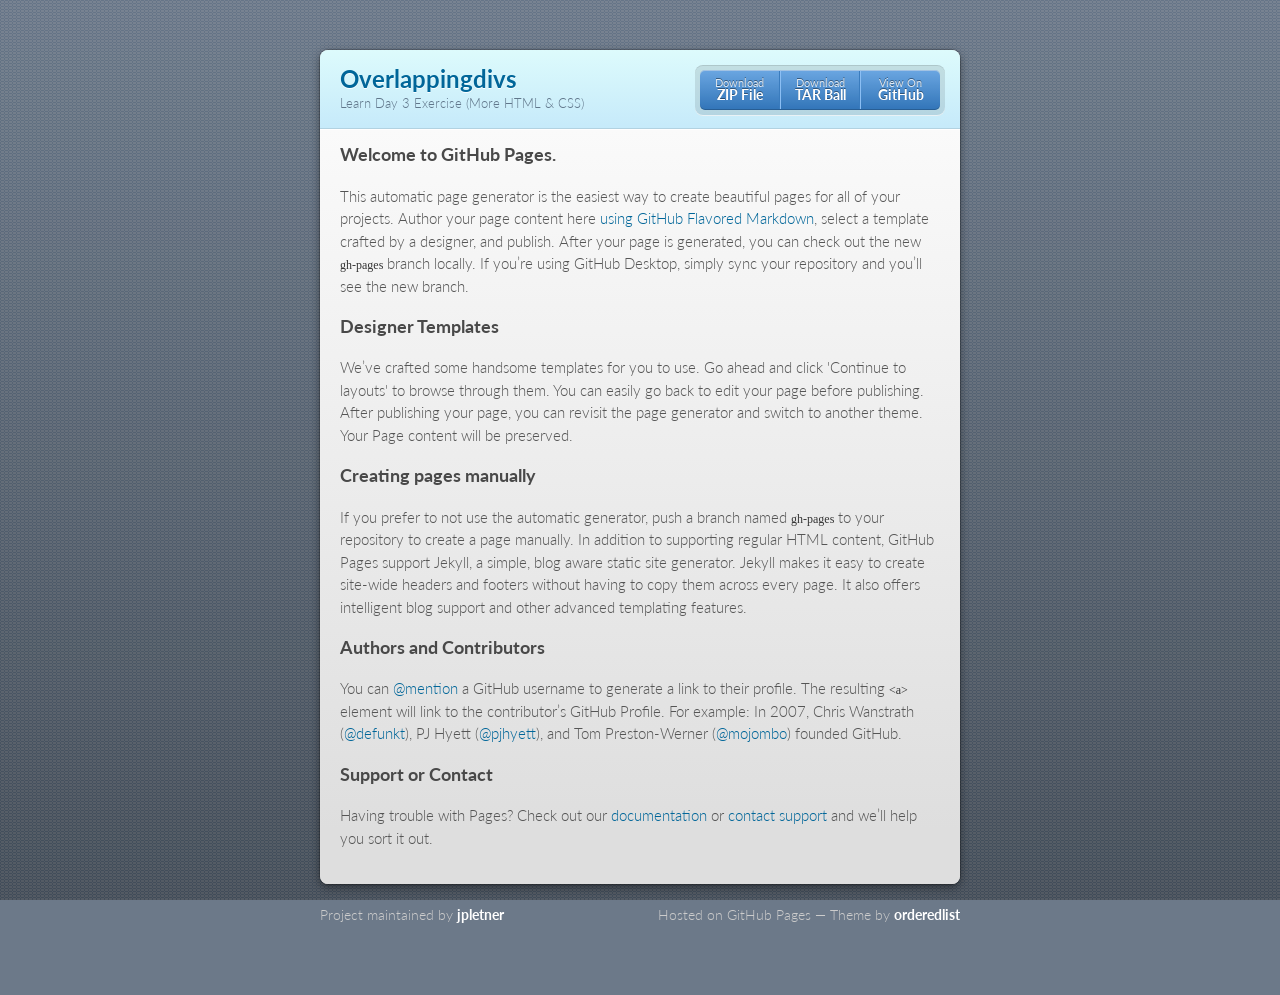
<file: index.html>
<!doctype html>
<html>
  <head>
    <meta charset="utf-8">
    <meta http-equiv="X-UA-Compatible" content="chrome=1">
    <title>Overlappingdivs by jpletner</title>

    <link rel="stylesheet" href="stylesheets/styles.css">
    <link rel="stylesheet" href="stylesheets/github-dark.css">
    <script src="javascripts/scale.fix.js"></script>
    <meta name="viewport" content="width=device-width, initial-scale=1, user-scalable=no">

    <!--[if lt IE 9]>
    <script src="//html5shiv.googlecode.com/svn/trunk/html5.js"></script>
    <![endif]-->
  </head>
  <body>
    <div class="wrapper">
      <header>
        <h1>Overlappingdivs</h1>
        <p>Learn Day 3 Exercise (More HTML &amp; CSS)</p>
        <p class="view"><a href="https://github.com/jpletner/OverlappingDivs">View the Project on GitHub <small>jpletner/OverlappingDivs</small></a></p>
        <ul>
          <li><a href="https://github.com/jpletner/OverlappingDivs/zipball/master">Download <strong>ZIP File</strong></a></li>
          <li><a href="https://github.com/jpletner/OverlappingDivs/tarball/master">Download <strong>TAR Ball</strong></a></li>
          <li><a href="https://github.com/jpletner/OverlappingDivs">View On <strong>GitHub</strong></a></li>
        </ul>
      </header>
      <section>
        <h3>
<a id="welcome-to-github-pages" class="anchor" href="#welcome-to-github-pages" aria-hidden="true"><span class="octicon octicon-link"></span></a>Welcome to GitHub Pages.</h3>

<p>This automatic page generator is the easiest way to create beautiful pages for all of your projects. Author your page content here <a href="https://guides.github.com/features/mastering-markdown/">using GitHub Flavored Markdown</a>, select a template crafted by a designer, and publish. After your page is generated, you can check out the new <code>gh-pages</code> branch locally. If you’re using GitHub Desktop, simply sync your repository and you’ll see the new branch.</p>

<h3>
<a id="designer-templates" class="anchor" href="#designer-templates" aria-hidden="true"><span class="octicon octicon-link"></span></a>Designer Templates</h3>

<p>We’ve crafted some handsome templates for you to use. Go ahead and click 'Continue to layouts' to browse through them. You can easily go back to edit your page before publishing. After publishing your page, you can revisit the page generator and switch to another theme. Your Page content will be preserved.</p>

<h3>
<a id="creating-pages-manually" class="anchor" href="#creating-pages-manually" aria-hidden="true"><span class="octicon octicon-link"></span></a>Creating pages manually</h3>

<p>If you prefer to not use the automatic generator, push a branch named <code>gh-pages</code> to your repository to create a page manually. In addition to supporting regular HTML content, GitHub Pages support Jekyll, a simple, blog aware static site generator. Jekyll makes it easy to create site-wide headers and footers without having to copy them across every page. It also offers intelligent blog support and other advanced templating features.</p>

<h3>
<a id="authors-and-contributors" class="anchor" href="#authors-and-contributors" aria-hidden="true"><span class="octicon octicon-link"></span></a>Authors and Contributors</h3>

<p>You can <a href="https://github.com/blog/821" class="user-mention">@mention</a> a GitHub username to generate a link to their profile. The resulting <code>&lt;a&gt;</code> element will link to the contributor’s GitHub Profile. For example: In 2007, Chris Wanstrath (<a href="https://github.com/defunkt" class="user-mention">@defunkt</a>), PJ Hyett (<a href="https://github.com/pjhyett" class="user-mention">@pjhyett</a>), and Tom Preston-Werner (<a href="https://github.com/mojombo" class="user-mention">@mojombo</a>) founded GitHub.</p>

<h3>
<a id="support-or-contact" class="anchor" href="#support-or-contact" aria-hidden="true"><span class="octicon octicon-link"></span></a>Support or Contact</h3>

<p>Having trouble with Pages? Check out our <a href="https://help.github.com/pages">documentation</a> or <a href="https://github.com/contact">contact support</a> and we’ll help you sort it out.</p>
      </section>
    </div>
    <footer>
      <p>Project maintained by <a href="https://github.com/jpletner">jpletner</a></p>
      <p>Hosted on GitHub Pages &mdash; Theme by <a href="https://github.com/orderedlist">orderedlist</a></p>
    </footer>
    <!--[if !IE]><script>fixScale(document);</script><![endif]-->
    
  </body>
</html>
</file>
<file: stylesheets/styles.css>
@import url(https://fonts.googleapis.com/css?family=Lato:300italic,700italic,300,700);
html {
  background: #6C7989;
  background: #6c7989 -webkit-gradient(linear, 50% 0%, 50% 100%, color-stop(0%, #6c7989), color-stop(100%, #434b55)) fixed;
  background: #6c7989 -webkit-linear-gradient(#6c7989, #434b55) fixed;
  background: #6c7989 -moz-linear-gradient(#6c7989, #434b55) fixed;
  background: #6c7989 -o-linear-gradient(#6c7989, #434b55) fixed;
  background: #6c7989 -ms-linear-gradient(#6c7989, #434b55) fixed;
  background: #6c7989 linear-gradient(#6c7989, #434b55) fixed;
}

body {
  padding: 50px 0;
  margin: 0;
  font: 14px/1.5 Lato, "Helvetica Neue", Helvetica, Arial, sans-serif;
  color: #555;
  font-weight: 300;
  background: url('[data-uri]') fixed;
}

.wrapper {
  width: 640px;
  margin: 0 auto;
  background: #DEDEDE;
  -webkit-border-radius: 8px;
  -moz-border-radius: 8px;
  -ms-border-radius: 8px;
  -o-border-radius: 8px;
  border-radius: 8px;
  -webkit-box-shadow: rgba(0, 0, 0, 0.2) 0 0 0 1px, rgba(0, 0, 0, 0.45) 0 3px 10px;
  -moz-box-shadow: rgba(0, 0, 0, 0.2) 0 0 0 1px, rgba(0, 0, 0, 0.45) 0 3px 10px;
  box-shadow: rgba(0, 0, 0, 0.2) 0 0 0 1px, rgba(0, 0, 0, 0.45) 0 3px 10px;
}

header, section, footer {
  display: block;
}

a {
  color: #069;
  text-decoration: none;
}

p {
  margin: 0 0 20px;
  padding: 0;
}

strong {
  color: #222;
  font-weight: 700;
}

header {
  -webkit-border-radius: 8px 8px 0 0;
  -moz-border-radius: 8px 8px 0 0;
  -ms-border-radius: 8px 8px 0 0;
  -o-border-radius: 8px 8px 0 0;
  border-radius: 8px 8px 0 0;
  background: #C6EAFA;
  background: -webkit-gradient(linear, 50% 0%, 50% 100%, color-stop(0%, #ddfbfc), color-stop(100%, #c6eafa));
  background: -webkit-linear-gradient(#ddfbfc, #c6eafa);
  background: -moz-linear-gradient(#ddfbfc, #c6eafa);
  background: -o-linear-gradient(#ddfbfc, #c6eafa);
  background: -ms-linear-gradient(#ddfbfc, #c6eafa);
  background: linear-gradient(#ddfbfc, #c6eafa);
  position: relative;
  padding: 15px 20px;
  border-bottom: 1px solid #B2D2E1;
}
header h1 {
  margin: 0;
  padding: 0;
  font-size: 24px;
  line-height: 1.2;
  color: #069;
  text-shadow: rgba(255, 255, 255, 0.9) 0 1px 0;
}
header.without-description h1 {
  margin: 10px 0;
}
header p {
  margin: 0;
  color: #61778B;
  width: 300px;
  font-size: 13px;
}
header p.view {
  display: none;
  font-weight: 700;
  text-shadow: rgba(255, 255, 255, 0.9) 0 1px 0;
  -webkit-font-smoothing: antialiased;
}
header p.view a {
  color: #06c;
}
header p.view small {
  font-weight: 400;
}
header ul {
  margin: 0;
  padding: 0;
  list-style: none;
  position: absolute;
  z-index: 1;
  right: 20px;
  top: 20px;
  height: 38px;
  padding: 1px 0;
  background: #5198DF;
  background: -webkit-gradient(linear, 50% 0%, 50% 100%, color-stop(0%, #77b9fb), color-stop(100%, #3782cd));
  background: -webkit-linear-gradient(#77b9fb, #3782cd);
  background: -moz-linear-gradient(#77b9fb, #3782cd);
  background: -o-linear-gradient(#77b9fb, #3782cd);
  background: -ms-linear-gradient(#77b9fb, #3782cd);
  background: linear-gradient(#77b9fb, #3782cd);
  border-radius: 5px;
  -webkit-box-shadow: inset rgba(255, 255, 255, 0.45) 0 1px 0, inset rgba(0, 0, 0, 0.2) 0 -1px 0;
  -moz-box-shadow: inset rgba(255, 255, 255, 0.45) 0 1px 0, inset rgba(0, 0, 0, 0.2) 0 -1px 0;
  box-shadow: inset rgba(255, 255, 255, 0.45) 0 1px 0, inset rgba(0, 0, 0, 0.2) 0 -1px 0;
  width: auto;
}
header ul:before {
  content: '';
  position: absolute;
  z-index: -1;
  left: -5px;
  top: -4px;
  right: -5px;
  bottom: -6px;
  background: rgba(0, 0, 0, 0.1);
  -webkit-border-radius: 8px;
  -moz-border-radius: 8px;
  -ms-border-radius: 8px;
  -o-border-radius: 8px;
  border-radius: 8px;
  -webkit-box-shadow: rgba(0, 0, 0, 0.2) 0 -1px 0, inset rgba(255, 255, 255, 0.7) 0 -1px 0;
  -moz-box-shadow: rgba(0, 0, 0, 0.2) 0 -1px 0, inset rgba(255, 255, 255, 0.7) 0 -1px 0;
  box-shadow: rgba(0, 0, 0, 0.2) 0 -1px 0, inset rgba(255, 255, 255, 0.7) 0 -1px 0;
}
header ul li {
  width: 79px;
  float: left;
  border-right: 1px solid #3A7CBE;
  height: 38px;
}
header ul li.single {
  border: none;
}
header ul li + li {
  width: 78px;
  border-left: 1px solid #8BBEF3;
}
header ul li + li + li {
  border-right: none;
  width: 79px;
}
header ul a {
  line-height: 1;
  font-size: 11px;
  color: #fff;
  color: rgba(255, 255, 255, 0.8);
  display: block;
  text-align: center;
  font-weight: 400;
  padding-top: 6px;
  height: 40px;
  text-shadow: rgba(0, 0, 0, 0.4) 0 -1px 0;
}
header ul a strong {
  font-size: 14px;
  display: block;
  color: #fff;
  -webkit-font-smoothing: antialiased;
}

section {
  padding: 15px 20px;
  font-size: 15px;
  border-top: 1px solid #fff;
  background: -webkit-gradient(linear, 50% 0%, 50% 700, color-stop(0%, #fafafa), color-stop(100%, #dedede));
  background: -webkit-linear-gradient(#fafafa, #dedede 700px);
  background: -moz-linear-gradient(#fafafa, #dedede 700px);
  background: -o-linear-gradient(#fafafa, #dedede 700px);
  background: -ms-linear-gradient(#fafafa, #dedede 700px);
  background: linear-gradient(#fafafa, #dedede 700px);
  -webkit-border-radius: 0 0 8px 8px;
  -moz-border-radius: 0 0 8px 8px;
  -ms-border-radius: 0 0 8px 8px;
  -o-border-radius: 0 0 8px 8px;
  border-radius: 0 0 8px 8px;
  position: relative;
}

h1, h2, h3, h4, h5, h6 {
  color: #222;
  padding: 0;
  margin: 0 0 20px;
  line-height: 1.2;
}

p, ul, ol, table, pre, dl {
  margin: 0 0 20px;
}

h1, h2, h3 {
  line-height: 1.1;
}

h1 {
  font-size: 28px;
}

h2 {
  color: #393939;
}

h3, h4, h5, h6 {
  color: #494949;
}

blockquote {
  margin: 0 -20px 20px;
  padding: 15px 20px 1px 40px;
  font-style: italic;
  background: #ccc;
  background: rgba(0, 0, 0, 0.06);
  color: #222;
}

img {
  max-width: 100%;
}

code, pre {
  font-family: Monaco, Bitstream Vera Sans Mono, Lucida Console, Terminal;
  color: #333;
  font-size: 12px;
  overflow-x: auto;
}

pre {
  padding: 20px;
  background: #3A3C42;
  color: #f8f8f2;
  margin: 0 -20px 20px;
}
pre code {
  color: #f8f8f2;
}
li pre {
  margin-left: -60px;
  padding-left: 60px;
}

table {
  width: 100%;
  border-collapse: collapse;
}

th, td {
  text-align: left;
  padding: 5px 10px;
  border-bottom: 1px solid #aaa;
}

dt {
  color: #222;
  font-weight: 700;
}

th {
  color: #222;
}

small {
  font-size: 11px;
}

hr {
  border: 0;
  background: #aaa;
  height: 1px;
  margin: 0 0 20px;
}

footer {
  width: 640px;
  margin: 0 auto;
  padding: 20px 0 0;
  color: #ccc;
  overflow: hidden;
}
footer a {
  color: #fff;
  font-weight: bold;
}
footer p {
  float: left;
}
footer p + p {
  float: right;
}

@media print, screen and (max-width: 740px) {
  body {
    padding: 0;
  }

  .wrapper {
    -webkit-border-radius: 0;
    -moz-border-radius: 0;
    -ms-border-radius: 0;
    -o-border-radius: 0;
    border-radius: 0;
    -webkit-box-shadow: none;
    -moz-box-shadow: none;
    box-shadow: none;
    width: 100%;
  }

  footer {
    -webkit-border-radius: 0;
    -moz-border-radius: 0;
    -ms-border-radius: 0;
    -o-border-radius: 0;
    border-radius: 0;
    padding: 20px;
    width: auto;
  }
  footer p {
    float: none;
    margin: 0;
  }
  footer p + p {
    float: none;
  }
}
@media print, screen and (max-width:580px) {
  header ul {
    display: none;
  }

  header p.view {
    display: block;
  }

  header p {
    width: 100%;
  }
}
@media print {
  header p.view a small:before {
    content: 'at https://github.com/';
  }
}
</file>
<file: stylesheets/github-dark.css>
/*
   Copyright 2014 GitHub Inc.

   Licensed under the Apache License, Version 2.0 (the "License");
   you may not use this file except in compliance with the License.
   You may obtain a copy of the License at

       http://www.apache.org/licenses/LICENSE-2.0

   Unless required by applicable law or agreed to in writing, software
   distributed under the License is distributed on an "AS IS" BASIS,
   WITHOUT WARRANTIES OR CONDITIONS OF ANY KIND, either express or implied.
   See the License for the specific language governing permissions and
   limitations under the License.

*/

.pl-c /* comment */ {
  color: #969896;
}

.pl-c1      /* constant, markup.raw, meta.diff.header, meta.module-reference, meta.property-name, support, support.constant, support.variable, variable.other.constant */,
.pl-s .pl-v /* string variable */ {
  color: #0099cd;
}

.pl-e  /* entity */,
.pl-en /* entity.name */ {
  color: #9774cb;
}

.pl-s .pl-s1 /* string source */,
.pl-smi      /* storage.modifier.import, storage.modifier.package, storage.type.java, variable.other, variable.parameter.function */ {
  color: #ddd;
}

.pl-ent /* entity.name.tag */ {
  color: #7bcc72;
}

.pl-k /* keyword, storage, storage.type */ {
  color: #cc2372;
}

.pl-pds              /* punctuation.definition.string, string.regexp.character-class */,
.pl-s                /* string */,
.pl-s .pl-pse .pl-s1 /* string punctuation.section.embedded source */,
.pl-sr               /* string.regexp */,
.pl-sr .pl-cce       /* string.regexp constant.character.escape */,
.pl-sr .pl-sra       /* string.regexp string.regexp.arbitrary-repitition */,
.pl-sr .pl-sre       /* string.regexp source.ruby.embedded */ {
  color: #3c66e2;
}

.pl-v /* variable */ {
  color: #fb8764;
}

.pl-id /* invalid.deprecated */ {
  color: #e63525;
}

.pl-ii /* invalid.illegal */ {
  background-color: #e63525;
  color: #f8f8f8;
}

.pl-sr .pl-cce /* string.regexp constant.character.escape */ {
  color: #7bcc72;
  font-weight: bold;
}

.pl-ml /* markup.list */ {
  color: #c26b2b;
}

.pl-mh        /* markup.heading */,
.pl-mh .pl-en /* markup.heading entity.name */,
.pl-ms        /* meta.separator */ {
  color: #264ec5;
  font-weight: bold;
}

.pl-mq /* markup.quote */ {
  color: #00acac;
}

.pl-mi /* markup.italic */ {
  color: #ddd;
  font-style: italic;
}

.pl-mb /* markup.bold */ {
  color: #ddd;
  font-weight: bold;
}

.pl-md /* markup.deleted, meta.diff.header.from-file */ {
  background-color: #ffecec;
  color: #bd2c00;
}

.pl-mi1 /* markup.inserted, meta.diff.header.to-file */ {
  background-color: #eaffea;
  color: #55a532;
}

.pl-mdr /* meta.diff.range */ {
  color: #9774cb;
  font-weight: bold;
}

.pl-mo /* meta.output */ {
  color: #264ec5;
}
</file>
